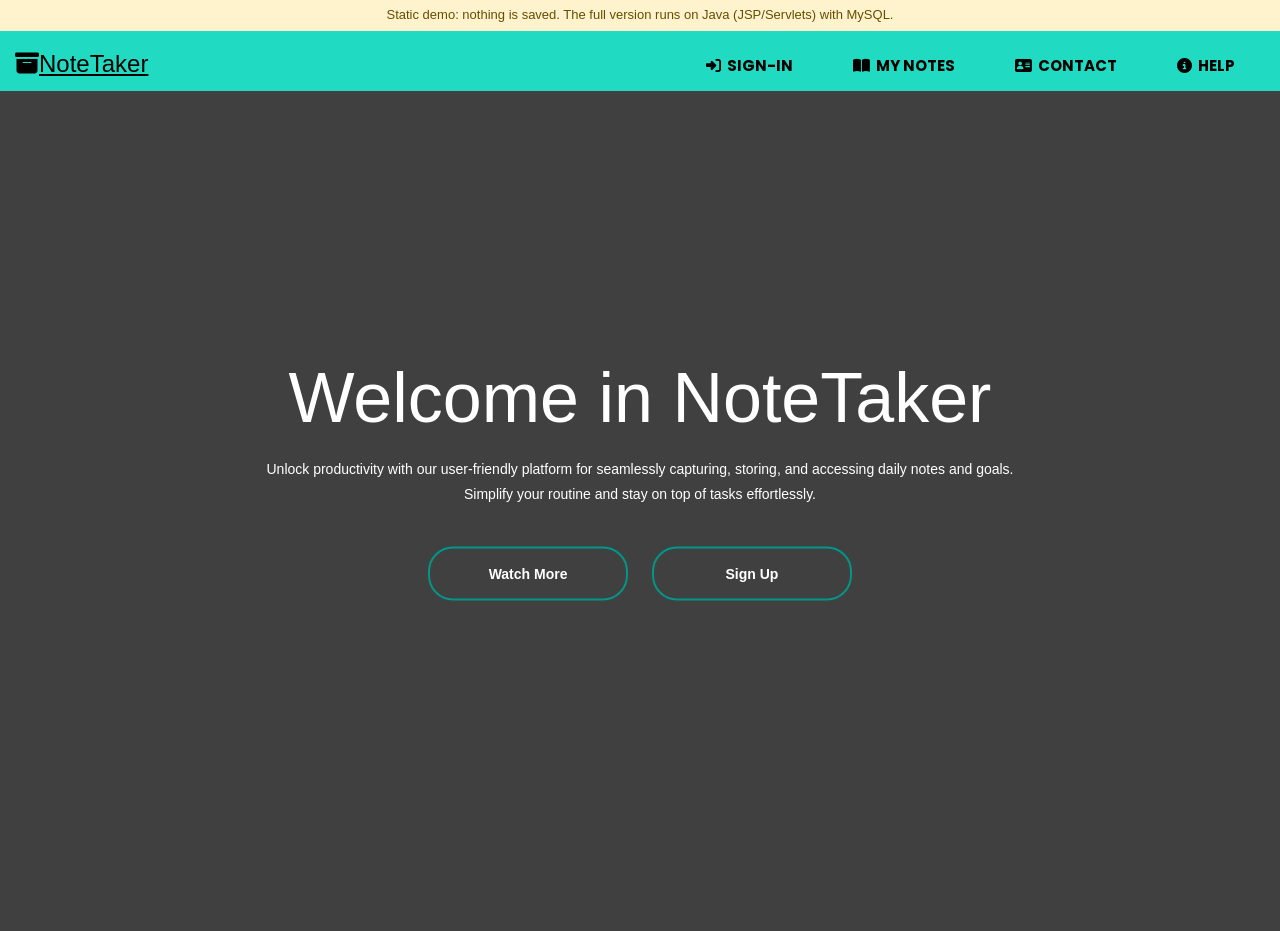
<file: index.html>
<!DOCTYPE html>
<html>
<head>
<meta charset="UTF-8">
<meta name="viewport" content="width=device-width, initial-scale=1">
<title>NoteTaker</title>
	<style>
  html, body { height: 100%; }
  .banner { min-height: calc(100vh - 32px); }
</style>
<link rel="stylesheet" href="https://cdnjs.cloudflare.com/ajax/libs/font-awesome/6.1.1/css/all.min.css">
<link rel="stylesheet" href="https://maxcdn.bootstrapcdn.com/bootstrap/3.4.1/css/bootstrap.min.css">
<link rel="stylesheet" href="css_style/index_style.css">

</head>
<body>
<div style="background:#fff3cd;color:#664d03;text-align:center;padding:6px 10px;font-size:13px;font-family:sans-serif;">Static demo: nothing is saved. The full version runs on Java (JSP/Servlets) with MySQL.</div>
<div class="banner">
	<nav class="navbar-default" style="color: black; background-color: #20dbc2;">
		<div class="container" style="width: 100%">
			<div class="navbar-header">
				<h3><i class="fa-solid fa-box-archive"></i><u>NoteTaker</u></h3>
			</div>
			<div class="collapse navbar-collapse in" id="menu">
				<ul class="nav navbar-nav navbar-right">
					<li><a href="Login.html" style="font-size: 15px; color: black;"><i class="fa-solid fa-right-to-bracket"> </i> SIGN-IN</a></li>
					<li><a href="Login.html" style="font-size: 15px; color: black;"><i class="fa-solid fa-book-open"> </i> My Notes</a></li>
					<li><a href="About_Us.html" style="font-size: 15px; color: black;"><i class="fa-solid fa-address-card"> </i> Contact</a></li>
					<li><a href="Help.html" style="font-size: 15px; color: black;"><i class="fa-solid fa-circle-info"> </i> Help</a></li>
				</ul>
			</div>
		</div>
	</nav>
	<div class="content">
		<h1>Welcome in NoteTaker</h1>
		<p>
			Unlock productivity with our user-friendly platform for seamlessly
			capturing, storing, and accessing daily notes and goals. <br>Simplify
			your routine and stay on top of tasks effortlessly.
		</p>
		<div>
			<a href="About_Us.html"><button type="button"><span></span>Watch More</button></a>
			<a href="register.html"><button type="button"><span></span> Sign Up</button></a>
		</div>
	</div>
</div>
</body>
</html>
</file>
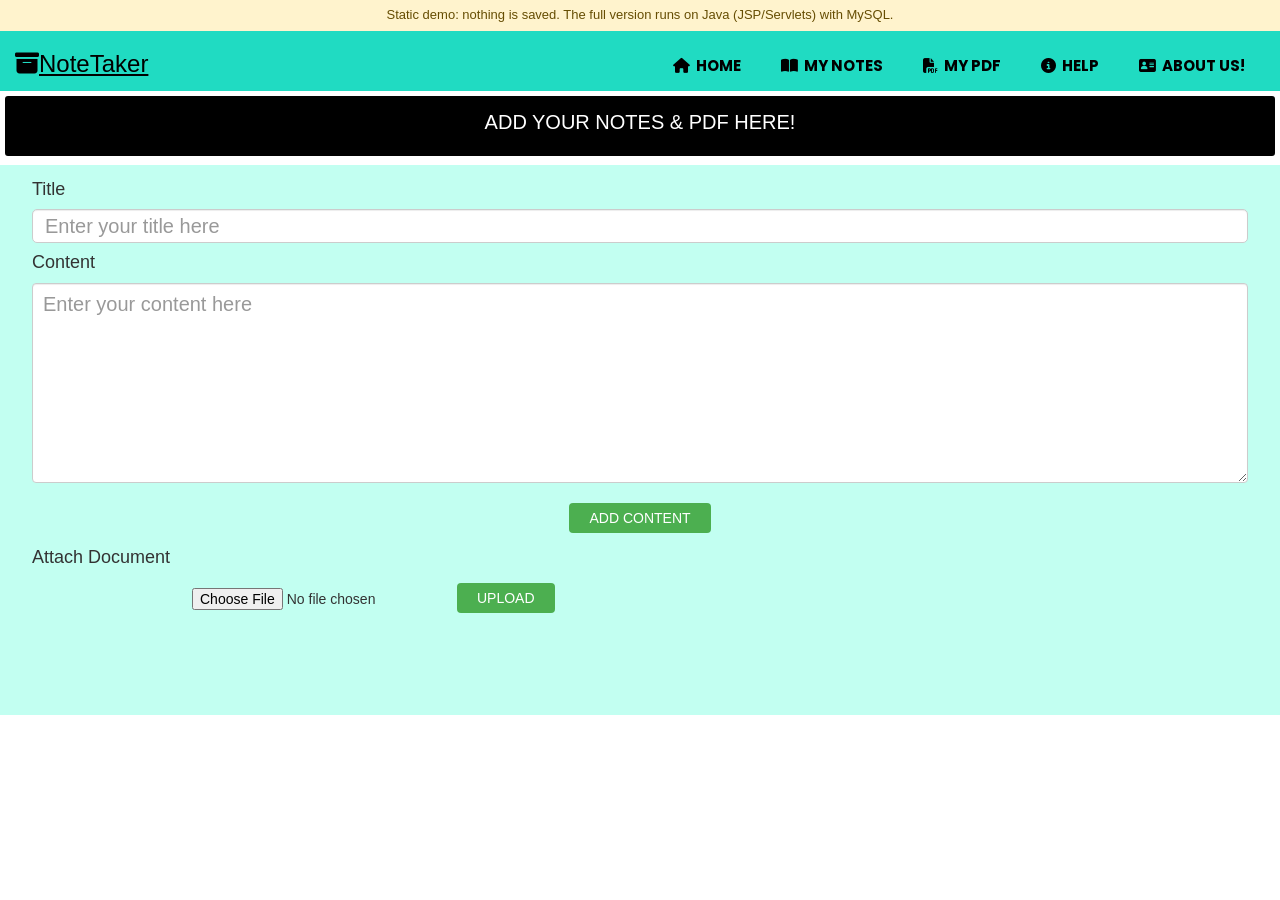
<file: Add_Note.html>
<!DOCTYPE html>
<html>
<head>
<meta charset="UTF-8">
<meta name="viewport" content="width=device-width, initial-scale=1">
<title>Add Note</title>
<link rel="stylesheet" href="https://cdnjs.cloudflare.com/ajax/libs/font-awesome/6.1.1/css/all.min.css">
<link rel="stylesheet" href="https://maxcdn.bootstrapcdn.com/bootstrap/3.4.1/css/bootstrap.min.css">
<link rel="stylesheet" href="css_style/add_note.css">

</head>
<body>
<div style="background:#fff3cd;color:#664d03;text-align:center;padding:6px 10px;font-size:13px;font-family:sans-serif;">Static demo: nothing is saved. The full version runs on Java (JSP/Servlets) with MySQL.</div>
<nav class="navbar-default" style="color: black; background-color: #20dbc2;">
		<div class="container" style="width: 100%">
			<div class="navbar-header">
				<h3><i class="fa-solid fa-box-archive"></i><u>NoteTaker</u></h3>
			</div>
			<div class="collapse navbar-collapse in" id="menu">
				<ul class="nav navbar-nav navbar-right">
					<li><a href="index.html" style="font-size: 15px; color: black;"><i class="fa-solid fa-house"> </i> Home</a></li>
					<li><a href="Your_Notes.html" style="font-size: 15px; color: black;"><i class="fa-solid fa-book-open"> </i> My Notes</a></li>
					<li><a href="Your_PDF.html" style="font-size: 15px; color: black;"><i class="fa-solid fa-file-pdf"> </i> My PDF</a></li>
					<li><a href="Help.html" style="font-size: 15px; color: black;"><i class="fa-solid fa-circle-info"> </i> Help</a></li>
					<li><a href="About_Us.html" style="font-size: 15px; color: black;"><i class="fa-solid fa-address-card"> </i> About Us!</a></li>
				</ul>
			</div>
		</div>
	</nav>
<div class="Main">
	<div class="nt">Add your Notes &amp; PDF Here!</div>
	<div class="p1">
		<form onsubmit="event.preventDefault(); alert('Demo: note added (nothing is saved).'); location.href='Your_Notes.html';">
			<h4>Title</h4>
			<input style="font-size: 20px; border-radius: 5px; width: 95%; margin-left: 2.5%" type="text" name="title" class="form-control" placeholder="Enter your title here" required>
			<div class="form-group">
				<h4>Content</h4>
				<textarea placeholder="Enter your content here" class="form-control" style="font-size: 20px; height: 200px; width: 95%; padding-left: 10px; margin-left: 2.5%" name="content" required></textarea>
			</div>
			<center><input type="submit" class="submit-button" value="ADD CONTENT"></center>
		</form>
		<div><h4>Attach Document</h4></div>
		<form onsubmit="event.preventDefault(); alert('Demo: file upload is disabled (nothing is saved).'); location.href='Your_PDF.html';">
			<input type="file" name="file" style="display: flex; float: left; margin-left: 15%">
			<input type="submit" class="submit-button" value="UPLOAD">
		</form>
	</div>
</div>
</body>
</html>
</file>
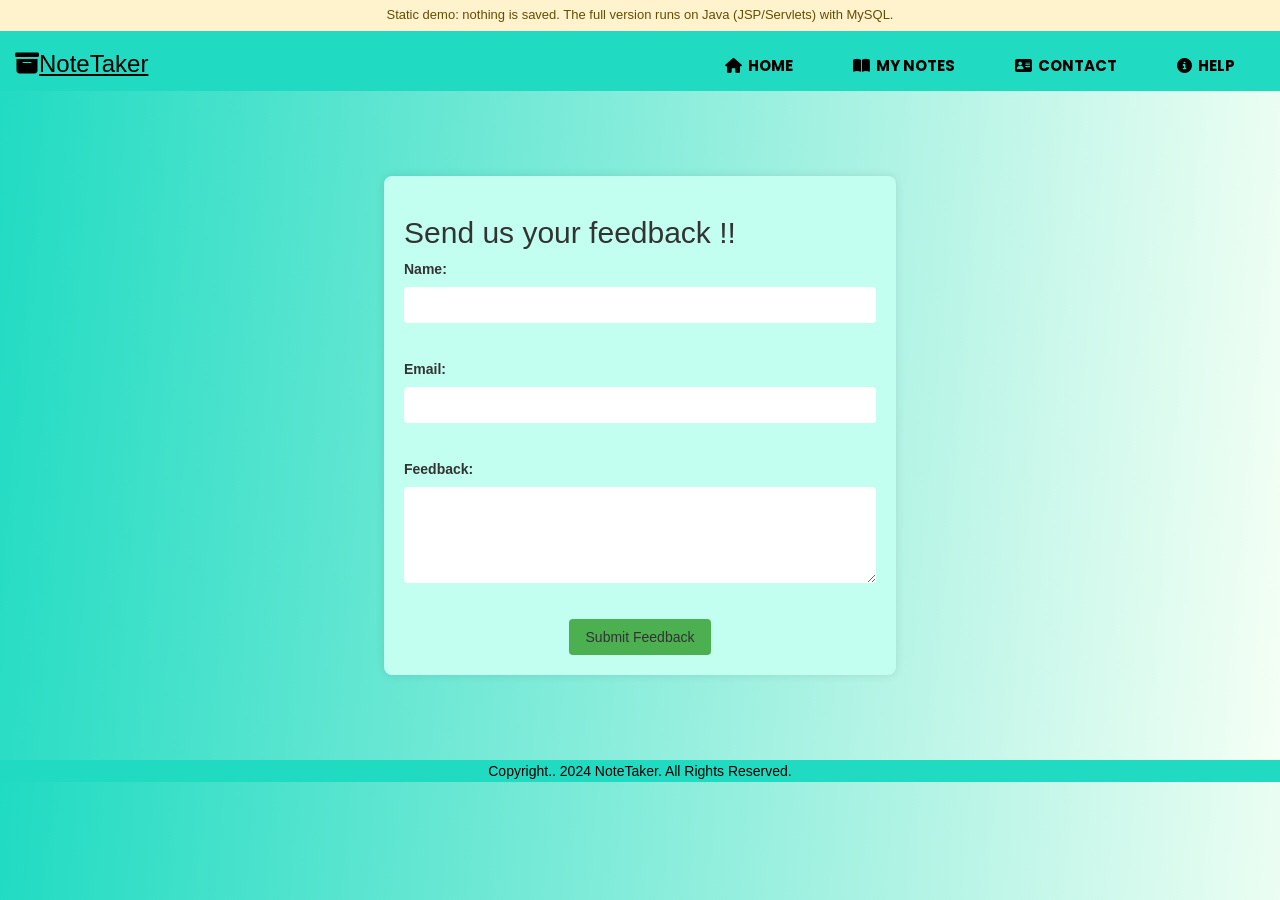
<file: Feedback.html>
<!DOCTYPE html>
<html>
<head>
<meta charset="UTF-8">
<meta name="viewport" content="width=device-width, initial-scale=1">
<title>Feedback</title>
<link rel="stylesheet" href="https://cdnjs.cloudflare.com/ajax/libs/font-awesome/6.1.1/css/all.min.css">
<link rel="stylesheet" href="https://maxcdn.bootstrapcdn.com/bootstrap/3.4.1/css/bootstrap.min.css">
<link rel="stylesheet" href="css_style/feedback.css">
<link rel="stylesheet" href="css_style/index_style.css">

</head>
<body>
<div style="background:#fff3cd;color:#664d03;text-align:center;padding:6px 10px;font-size:13px;font-family:sans-serif;">Static demo: nothing is saved. The full version runs on Java (JSP/Servlets) with MySQL.</div>
<nav class="navbar-default" style="color: black; background-color: #20dbc2;">
		<div class="container" style="width: 100%">
			<div class="navbar-header">
				<h3><i class="fa-solid fa-box-archive"></i><u>NoteTaker</u></h3>
			</div>
			<div class="collapse navbar-collapse in" id="menu">
				<ul class="nav navbar-nav navbar-right">
					<li><a href="index.html" style="font-size: 15px; color: black;"><i class="fa-solid fa-house"> </i> HOME</a></li>
					<li><a href="Your_Notes.html" style="font-size: 15px; color: black;"><i class="fa-solid fa-book-open"> </i> My Notes</a></li>
					<li><a href="About_Us.html" style="font-size: 15px; color: black;"><i class="fa-solid fa-address-card"> </i> Contact</a></li>
					<li><a href="Help.html" style="font-size: 15px; color: black;"><i class="fa-solid fa-circle-info"> </i> Help</a></li>
				</ul>
			</div>
		</div>
	</nav>
<div class="contain">
	<h2>Send us your feedback !!</h2>
	<form onsubmit="event.preventDefault(); alert('Thank you! (Demo: feedback is not stored.)'); this.reset();">
		<label for="name">Name:</label> <input type="text" id="name" name="name" required><br>
		<label for="email">Email:</label> <input type="email" id="email" name="email" required><br>
		<label for="text">Feedback:</label>
		<textarea id="text" name="text" rows="4" required></textarea>
		<br> <input type="submit" value="Submit Feedback">
	</form>
</div>
<footer>Copyright.. 2024 NoteTaker. All Rights Reserved.</footer>
</body>
</html>
</file>
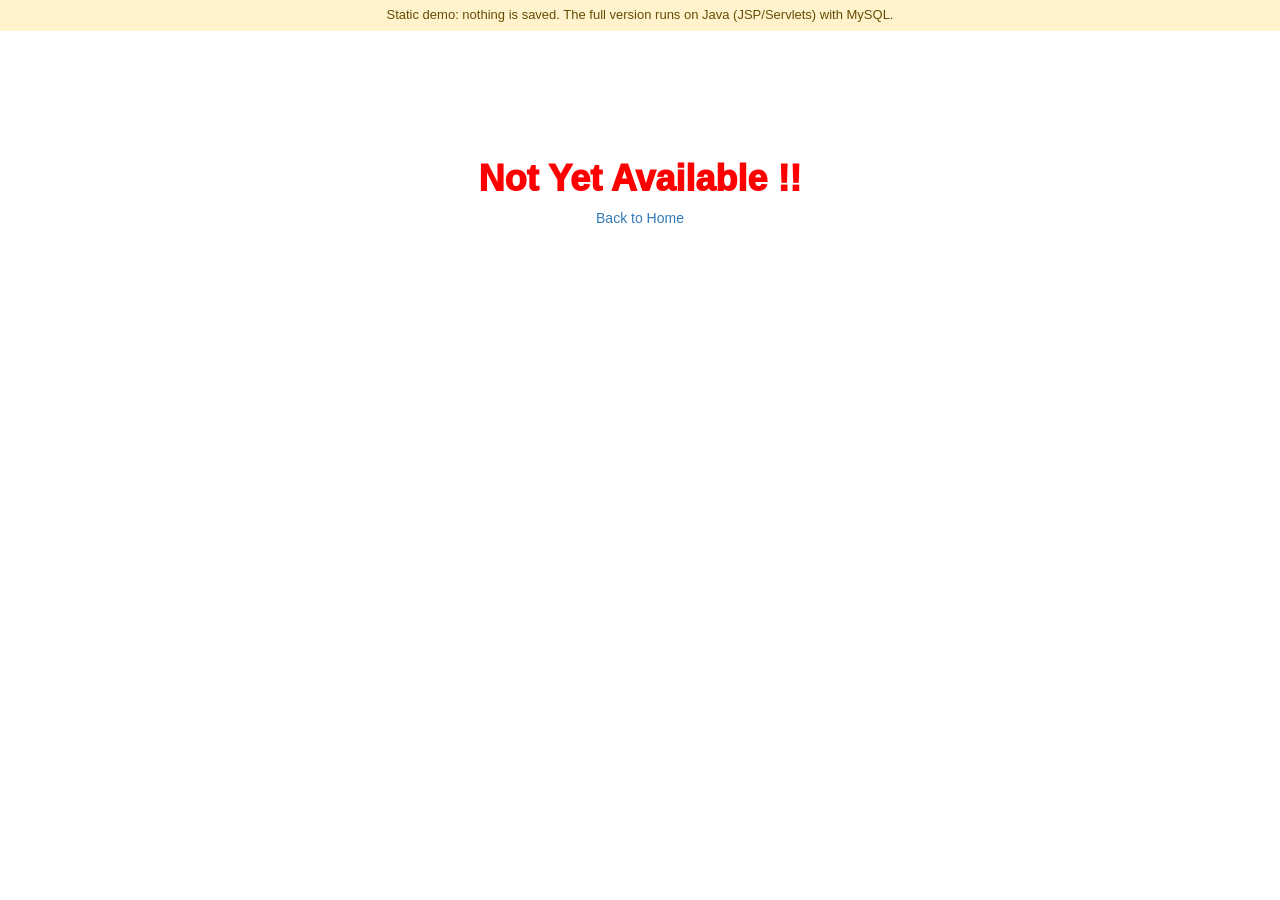
<file: Help.html>
<!DOCTYPE html>
<html>
<head>
<meta charset="UTF-8">
<meta name="viewport" content="width=device-width, initial-scale=1">
<title>Help</title>
<link rel="stylesheet" href="https://cdnjs.cloudflare.com/ajax/libs/font-awesome/6.1.1/css/all.min.css">
<link rel="stylesheet" href="https://maxcdn.bootstrapcdn.com/bootstrap/3.4.1/css/bootstrap.min.css">


</head>
<body>
<div style="background:#fff3cd;color:#664d03;text-align:center;padding:6px 10px;font-size:13px;font-family:sans-serif;">Static demo: nothing is saved. The full version runs on Java (JSP/Servlets) with MySQL.</div>
<h1 style="color: red; font-weight: 1000; margin-top: 10%">
	<center>Not Yet Available !!</center>
</h1>
<p style="text-align:center"><a href="index.html">Back to Home</a></p>
</body>
</html>
</file>
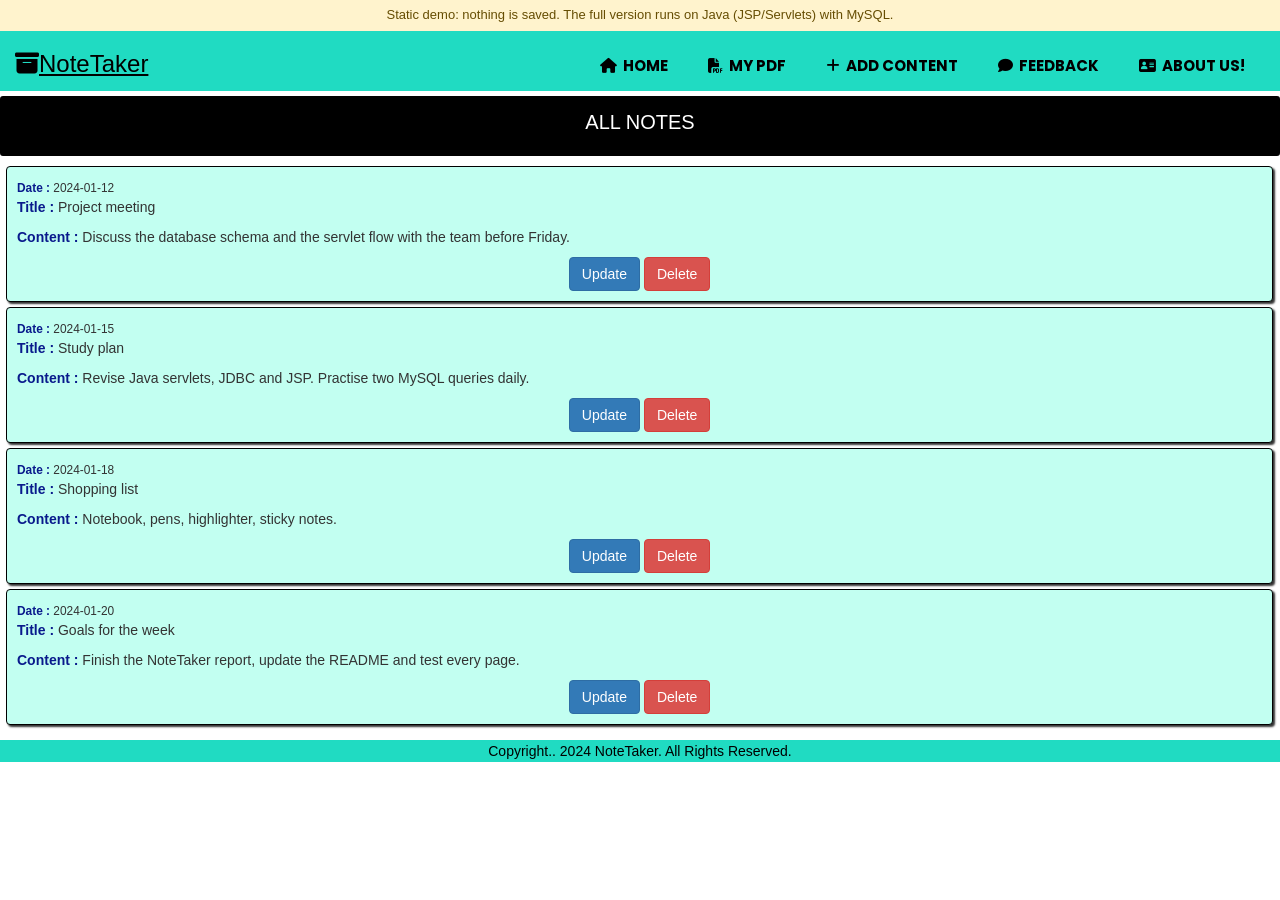
<file: Your_Notes.html>
<!DOCTYPE html>
<html>
<head>
<meta charset="UTF-8">
<meta name="viewport" content="width=device-width, initial-scale=1">
<title>My Notes</title>
<link rel="stylesheet" href="https://cdnjs.cloudflare.com/ajax/libs/font-awesome/6.1.1/css/all.min.css">
<link rel="stylesheet" href="https://maxcdn.bootstrapcdn.com/bootstrap/3.4.1/css/bootstrap.min.css">
<link rel="stylesheet" href="css_style/notes.css">

</head>
<body>
<div style="background:#fff3cd;color:#664d03;text-align:center;padding:6px 10px;font-size:13px;font-family:sans-serif;">Static demo: nothing is saved. The full version runs on Java (JSP/Servlets) with MySQL.</div>
<nav class="navbar-default" style="color: black; background-color: #20dbc2;">
		<div class="container" style="width: 100%">
			<div class="navbar-header">
				<h3><i class="fa-solid fa-box-archive"></i><u>NoteTaker</u></h3>
			</div>
			<div class="collapse navbar-collapse in" id="menu">
				<ul class="nav navbar-nav navbar-right">
					<li><a href="index.html" style="font-size: 15px; color: black;"><i class="fa-solid fa-house"> </i> Home</a></li>
					<li><a href="Your_PDF.html" style="font-size: 15px; color: black;"><i class="fa-solid fa-file-pdf"> </i> My PDF</a></li>
					<li><a href="Add_Note.html" style="font-size: 15px; color: black;"><i class="fa-solid fa-plus"> </i> Add Content</a></li>
					<li><a href="Feedback.html" style="font-size: 15px; color: black;"><i class="fa-solid fa-comment"> </i> Feedback</a></li>
					<li><a href="About_Us.html" style="font-size: 15px; color: black;"><i class="fa-solid fa-address-card"> </i> About Us!</a></li>
				</ul>
			</div>
		</div>
	</nav>
<div class="Main">
	<div class="nt">All Notes</div>
	<div id="Show_Notes">
		<div class="card">
			<small><b style="color: #091a8c;">Date : </b>2024-01-12</small>
			<p><b style="color: #091a8c;">Title :</b> Project meeting</p>
			<p><b style="color: #091a8c;">Content :</b> Discuss the database schema and the servlet flow with the team before Friday.</p>
			<div class="container  mt-1 text-center">
				<a href="edit.html" class="btn btn-primary" id="updatebtn">Update</a>
				<a href="#" class="btn btn-danger" onclick="alert('Demo: delete is disabled.'); return false;">Delete</a>
			</div>
		</div>
		<div class="card">
			<small><b style="color: #091a8c;">Date : </b>2024-01-15</small>
			<p><b style="color: #091a8c;">Title :</b> Study plan</p>
			<p><b style="color: #091a8c;">Content :</b> Revise Java servlets, JDBC and JSP. Practise two MySQL queries daily.</p>
			<div class="container  mt-1 text-center">
				<a href="edit.html" class="btn btn-primary" id="updatebtn">Update</a>
				<a href="#" class="btn btn-danger" onclick="alert('Demo: delete is disabled.'); return false;">Delete</a>
			</div>
		</div>
		<div class="card">
			<small><b style="color: #091a8c;">Date : </b>2024-01-18</small>
			<p><b style="color: #091a8c;">Title :</b> Shopping list</p>
			<p><b style="color: #091a8c;">Content :</b> Notebook, pens, highlighter, sticky notes.</p>
			<div class="container  mt-1 text-center">
				<a href="edit.html" class="btn btn-primary" id="updatebtn">Update</a>
				<a href="#" class="btn btn-danger" onclick="alert('Demo: delete is disabled.'); return false;">Delete</a>
			</div>
		</div>
		<div class="card">
			<small><b style="color: #091a8c;">Date : </b>2024-01-20</small>
			<p><b style="color: #091a8c;">Title :</b> Goals for the week</p>
			<p><b style="color: #091a8c;">Content :</b> Finish the NoteTaker report, update the README and test every page.</p>
			<div class="container  mt-1 text-center">
				<a href="edit.html" class="btn btn-primary" id="updatebtn">Update</a>
				<a href="#" class="btn btn-danger" onclick="alert('Demo: delete is disabled.'); return false;">Delete</a>
			</div>
		</div>
	</div>
</div>
<div><footer>Copyright.. 2024 NoteTaker. All Rights Reserved.</footer></div>
</body>
</html>
</file>
<file: css_style/index_style.css>
@import
	url('https://fonts.googleapis.com/css2?family=Poppins:ital,wght@1,300&display=swap')
	;

* {
	margin: 0;
	padding: 0;

}



.banner {
	width: 100%;
	height: 100%;
	background-image: linear-gradient(rgba(0, 0, 0, 0.75),
		rgba(0, 0, 0, 0.75)),
		url('https://tourist-images-prd-s3.s3.eu-west-1.amazonaws.com/xgvm96a303gae7kzcfpv0qcsgoeq');
	background-size: cover;
	background-position: center;
}

.navbar {
	width: 85%;
	margin: auto;
	padding: 25px o;
	display: flex;
	align-items: center;
	justify-content: space-between;
}

.navbar img {
	height: 70px;
}

.logo {
	width: 120px;
}

#menu ul li {
	list-style: none;
	display: inline-block;
	position: relative;
	margin: 0 15px;
}

#menu ul li a {
	text-decoration: none;
	text-transform: uppercase;
	font-family: 'poppins', sans-serif;
	color: black;
	font-weight: 700;
	margin-top: 10px;
}

#menu ul li::after {
	content: '';
	height: 3px;
	width: 0;
	background: white;
	position: absolute;
	left: 12px;
	bottom: -25px;;
	top: 45px;
	transition: 0.5s;
}

#menu ul li:hover::after {
	width: 80%;
}

#menu ul li i{
	margin-right:3px;
}

.content {
	width: 100%;
	color: white;
	position: absolute;
	top: 50%;
	transform: translateY(-50%);
	text-align: center;
}

.content h1 {
	font-size: 70px;
	margin-top: 80px;
}

.content p {
	margin: 20px auto;
	font-weight: 100;
	line-height: 25px;
}

button {
	width: 200px;
	text-align: center;
	padding: 15px 0;
	margin: 20px 10px;
	border-radius: 25px;
	font-weight: bold;
	border: 2px solid #009688;
	background: transparent;
	color: #fff;
	cursor: pointer;
	position: relative;
	overflow: hidden;
}

span {
	background: #009688;
	height: 100%;
	width: 0;
	border-radius: 25px;
	position: absolute;
	left: 0;
	bottom: 0;
	z-index: -1;
	transition: 0.5s;
}

button:hover span {
	width: 100%;
}

button:hover {
	border: none;
}
</file>
<file: css_style/add_note.css>
@charset "UTF-8";

@import
	url('https://fonts.googleapis.com/css2?family=Poppins:ital,wght@1,300&display=swap')
	;

*{
	margin: 0;
	padding: 0;	
}

.navbar {
	width: 85%;
	margin: auto;
	padding: 25px o;
	display: flex;
	align-items: center;
	justify-content: space-between;
}

.navbar img {
	height: 70px;
}

.logo {
	width: 120px;
}

#menu ul li {
	list-style: none;
	display: inline-block;
	position: relative;
	margin: 0 5px;
}

#menu ul li a {
	text-decoration: none;
	text-transform: uppercase;
	font-family: 'poppins', sans-serif;
	color: black;
	font-weight: 700;
	margin-top: 10px;
}

#menu ul li::after {
	content: '';
	height: 3px;
	width: 0;
	background: white;
	position: absolute;
	left: 12px;
	bottom: -25px;;
	top: 45px;
	transition: 0.5s;
}

#menu ul li:hover::after {
	width: 80%;
}

#menu ul li i{
	margin-right:3px;
}

.Main{
	height:550px
}

.nt {
	margin: 5px 5px 9px 5px;
	border: 2px solid black;
	background-color: black;
	font-size: 20px;
	color: white;
	border-radius: 3px;
	height: 60px;
	text-align: center;
	padding-top: 10px;
	text-transform:UPPERCASE;
}

.p1 h4{
	margin-left:2.5%;
}

.p1 input {
	padding-top: 5px;
	padding-bottom: 5px;
	margin-bottom: 5px;
	margin-top: 5px;
	border-radius: 4px;
	
}

.p1 {
	padding-top: 5px;
	height: 100%;
	background-color:#c2fff1;
}

#form-title:hover {
	background-color: black;
	color: white;
}

.submit-button{
    background-color: white; 
    background-color: #4CAF50;
    color: white;
    padding: 10px 20px;
    border: none;
    border-radius: 4px;
    cursor: pointer;
}

.submit-button:hover {
  background-color: #04AA6D;
  color: white;
}
</file>
<file: css_style/feedback.css>
@charset "UTF-8";
body {
    font-family: Arial, sans-serif;
    background: rgb(224, 251, 222);
    background: linear-gradient(275deg, rgb(245, 255, 245) 0%, #20dbc2 100%);
}

*{
	margin: 0;
	padding: 0;	
}

.contain {
    width: 40%;
    margin: 85px auto;
    background-color: #c2fff1;
    padding: 20px;
    border-radius: 8px;
    box-shadow: 0 0 10px rgba(0, 0, 0, 0.1);
}

form {
    display: flex;
    flex-direction: column;
}

label {
    margin-bottom: 8px;
}

input, textarea {
    padding: 8px;
    margin-bottom: 16px;
    border-radius: 4px;
    border:0px;
}

input:hover, textarea:hover {
	background-color: black;
	color: white;
}

input[type="submit"] {
    width:30%;
    margin: auto;
    border:0px;
    border-radius:4px;
    cursor: pointer;
    background-color: white; 
    background-color: #4CAF50;
}

input[type="submit"]:hover {
  background-color: #04AA6D;
}

footer{
	position: relative;
    bottom: 0;
    width: 100%;
    text-align: center;
    background-color: #20dbc2;
    color: black;
    padding: 1px 0;
}
</file>
<file: css_style/notes.css>
@charset "UTF-8";

@import
	url('https://fonts.googleapis.com/css2?family=Poppins:ital,wght@1,300&display=swap')
	;

*{
	margin: 0;
	padding: 0;
	
}

.navbar {
	width: 85%;
	margin: auto;
	padding: 25px o;
	display: flex;
	align-items: center;
	justify-content: space-between;
}

.navbar img {
	height: 70px;
}

.logo {
	width: 120px;
}

#menu ul li {
	list-style: none;
	display: inline-block;
	position: relative;
	margin: 0 5px;
}

#menu ul li a {
	text-decoration: none;
	text-transform: uppercase;
	font-family: 'poppins', sans-serif;
	color: black;
	font-weight: 700;
	margin-top: 10px;
}

#menu ul li::after {
	content: '';
	height: 3px;
	width: 0;
	background: white;
	position: absolute;
	left: 12px;
	bottom: -25px;;
	top: 45px;
	transition: 0.5s;
}

#menu ul li:hover::after {
	width: 80%;
}

#menu ul li i{
	margin-right:3px;
}

.nt {
	margin-top: 5px;
	border: 2px solid black;
	background-color: black;
	font-size: 20px;
	color: white;
	border-radius: 3px;
	height: 60px;
	text-align: center;
	padding-top: 10px;
	margin-bottom: 10px;
	text-transform:UPPERCASE;
}

.Main #Show_Notes .card{
	margin-left:6px;	
	padding: 10px;
	box-shadow:  1px 1px 1px green;
	width: 99%; 
	margin-top: 5px; 
	border: 1px solid black;
	border-radius: 4px;
	background-color: #c2fff1;
	box-shadow: 2px 2px 2px;
}

footer{
	position: relative;
    bottom: 0;
    width: 100%;
    text-align: center;
    background-color: #20dbc2;
    color: black;
    padding: 1px 0;
    margin-top:15px;
}
</file>
